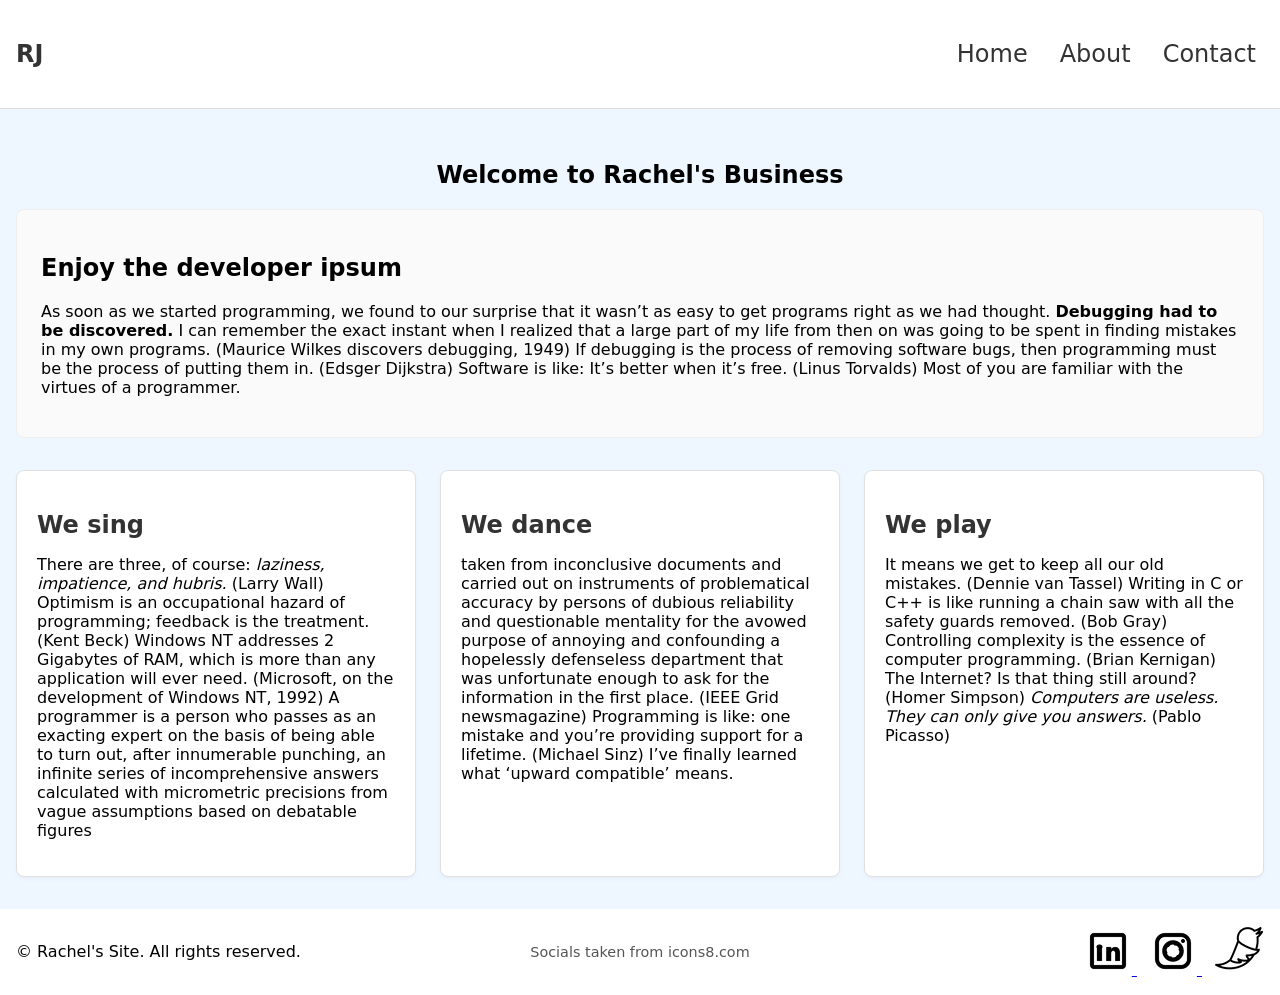
<file: index.html>
<!doctype html>
<html lang="en">
  <head>
    <meta charset="UTF-8" />
    <meta name="viewport" content="width=device-width, initial-scale=1.0" />

    <title>Sample Rachel Business</title>
    <meta
      name="description"
      content="A sample business website for a Udacity project"
    />
    <meta name="author" content="Rachel Joyce" />
    <link rel="stylesheet" href="./css/global.css" />
    <link rel="stylesheet" href="./css/main.css" />
  </head>
  <body>
    <header>
      <nav aria-label="Main navigation">
        <a href="#" class="brand">RJ</a>

        <input
          type="checkbox"
          id="nav-toggle"
          class="nav-toggle"
          aria-hidden="true"
        />
        <label for="nav-toggle" class="nav-toggle-label">
          <span class="sr-only">Toggle navigation</span>
          ☰
        </label>

        <ul class="nav-links">
          <li><a href="#" aria-current="page">Home</a></li>
          <li><a href="#">About</a></li>
          <li><a href="./pages/contact.html">Contact</a></li>
        </ul>
      </nav>
    </header>

    <main class="container">
      <section>
        <h1>Welcome to Rachel's Business</h1>
        <article id="intro">
          <h2>Enjoy the developer ipsum</h2>
          <p>
            As soon as we started programming, we found to our surprise that it
            wasn’t as easy to get programs right as we had thought.
            <strong>Debugging had to be discovered.</strong> I can remember the
            exact instant when I realized that a large part of my life from then
            on was going to be spent in finding mistakes in my own programs.
            (Maurice Wilkes discovers debugging, 1949) If debugging is the
            process of removing software bugs, then programming must be the
            process of putting them in. (Edsger Dijkstra) Software is like: It’s
            better when it’s free. (Linus Torvalds) Most of you are familiar
            with the virtues of a programmer.
          </p>
        </article>
      </section>
      <section id="contents">
        <article class="content">
          <h2>We sing</h2>
          <p>
            There are three, of course:
            <em>laziness, impatience, and hubris.</em> (Larry Wall) Optimism is
            an occupational hazard of programming; feedback is the treatment.
            (Kent Beck) Windows NT addresses 2 Gigabytes of RAM, which is more
            than any application will ever need. (Microsoft, on the development
            of Windows NT, 1992) A programmer is a person who passes as an
            exacting expert on the basis of being able to turn out, after
            innumerable punching, an infinite series of incomprehensive answers
            calculated with micrometric precisions from vague assumptions based
            on debatable figures
          </p>
        </article>
        <article class="content">
          <h2>We dance</h2>
          <p>
            taken from inconclusive documents and carried out on instruments of
            problematical accuracy by persons of dubious reliability and
            questionable mentality for the avowed purpose of annoying and
            confounding a hopelessly defenseless department that was unfortunate
            enough to ask for the information in the first place. (IEEE Grid
            newsmagazine) Programming is like: one mistake and you’re providing
            support for a lifetime. (Michael Sinz) I’ve finally learned what
            ‘upward compatible’ means.
          </p>
        </article>
        <article class="content">
          <h2>We play</h2>
          <p>
            It means we get to keep all our old mistakes. (Dennie van Tassel)
            Writing in C or C++ is like running a chain saw with all the safety
            guards removed. (Bob Gray) Controlling complexity is the essence of
            computer programming. (Brian Kernigan) The Internet? Is that thing
            still around? (Homer Simpson)
            <em>Computers are useless. They can only give you answers.</em>
            (Pablo Picasso)
          </p>
        </article>
      </section>
    </main>

    <footer>
      <div id="footer-left">&copy; Rachel's Site. All rights reserved.</div>
      <div id="footer-center">Socials taken from icons8.com</div>
      <div id="footer-right">
        <a
          href="https://linkedin.com"
          aria-label="Rachel's Busniess LinkedIn profile"
          target="_blank"
        >
          <img
            src="./img/icons8-linkedin-48.gif"
            alt="Business LinkedIn social link"
          />
        </a>
        <a
          href="https://instagram.com"
          aria-label="Rachel's Business Instagram profile"
          target="_blank"
        >
          <img
            src="./img/icons8-instagram-48.gif"
            alt="Business Instagram social link"
          />
        </a>
        <a
          href="https://twitter.com"
          aria-label="Rachel's Business Twitter profile"
          target="_blank"
        >
          <img
            src="./img/icons8-twitter-bird.gif"
            alt="Busniess Twtter social link"
          />
        </a>
      </div>
    </footer>
  </body>
</html>
</file>
<file: css/global.css>
@import url("./nav.css");
@import url("./footer.css");

body {
  margin: 0;
  font-family: system-ui, sans-serif;
  box-sizing: border-box;
  background-color: #eef7ff;
  color: #000;
}

h1 {
  text-align: center;
}

main,
section,
div {
  background-color: transparent;
}
</file>
<file: css/main.css>
main.container {
  display: grid;
  grid-template-columns: 1fr;
  gap: 2rem;
  padding: 2rem 1rem;
  margin: 0 auto;
}

#intro {
  background: #fafafa;
  padding: 1.5rem;
  border-radius: 8px;
  border: 1px solid #eee;
}

#contents {
  display: grid;
  grid-template-columns: repeat(auto-fit, minmax(250px, 1fr));
  gap: 1.5rem;
}

#contents .content {
  background: #ffffff;
  padding: 1.25rem;
  border-radius: 8px;
  border: 1px solid #e0e0e0;
  box-shadow: 0 2px 4px rgba(0, 0, 0, 0.04);
  transition: transform 0.15s ease-in-out;
}

#contents .content:hover {
  transform: translateY(-4px);
}

#contents .content h2 {
  margin-bottom: 0.5rem;
  color: #333;
}
</file>
